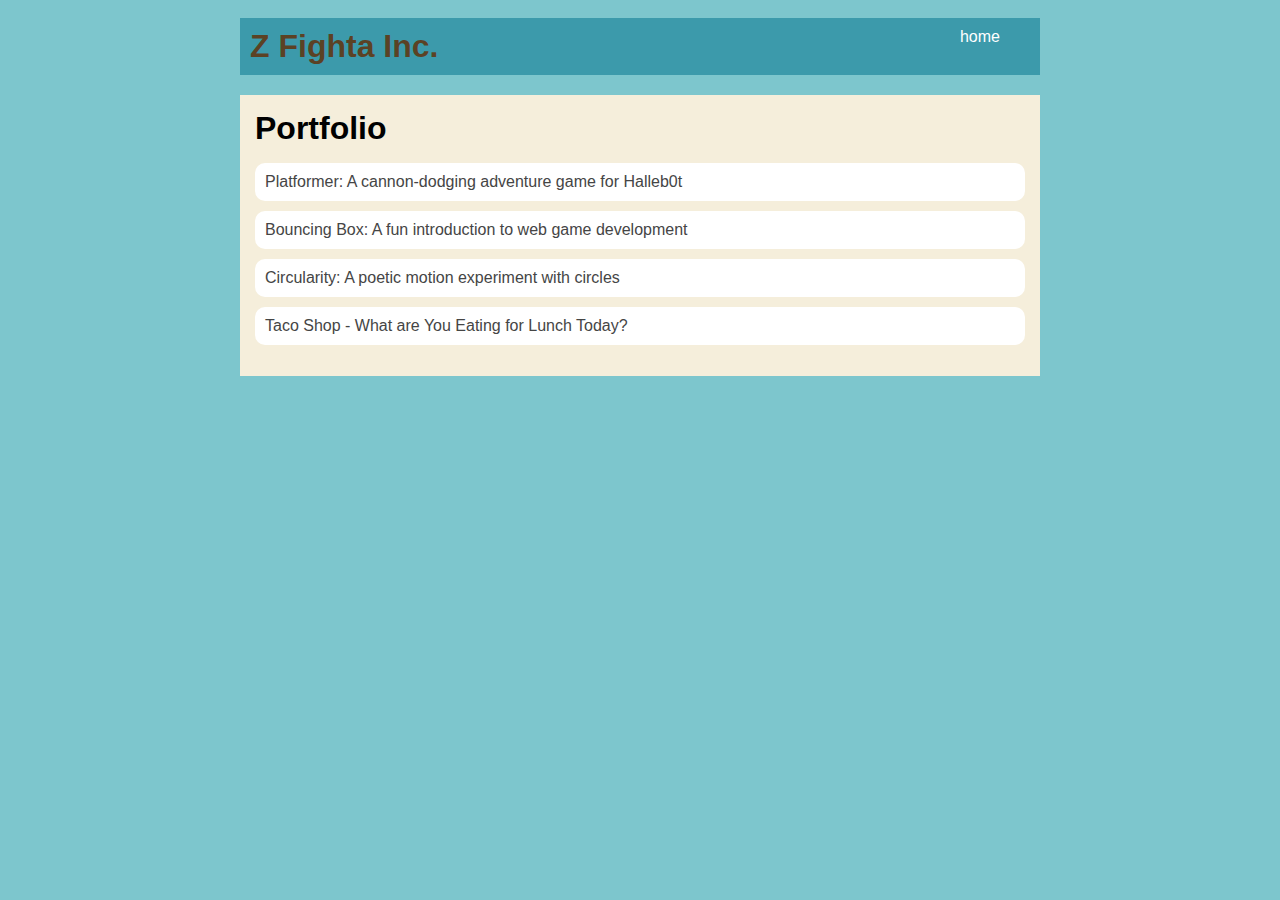
<file: portfolio.html>
<!DOCTYPE html>
<html>
  <head>
    <title>Z Fighta Inc.</title>
    <link rel="stylesheet" href="style.css"/>
  </head>

  <body>
    <!-- All content goes here -->
    <div id="all-contents">
      <nav>
        <h1>Z Fighta Inc.</h1>
        <ul id="nav-ul">
          <li class="nav-li">
            <a href="index.html">home</a>
          </li>
          <li class="nav-li">
            <a href="portfolio.html"></a>
          </li>
        </ul>
      </nav>
      <main>
        <div class="content">
          <h1>Portfolio</h1>
          <ul id="portfolio">
            <li>
              <a href="fsd-projects/platformer/"
                >Platformer: A cannon-dodging adventure game for Halleb0t</a
              >
            </li>
            <li>
              <a href="fsd-projects/bouncing-box/"
                >Bouncing Box: A fun introduction to web game development</a>
            </li>
            <li>
              <a href="fsd-projects/circularity/"
                >Circularity: A poetic motion experiment with circles</a>
            </li>
            <li><a href="fsd-projects/taco-shop/">Taco Shop - What are You Eating for Lunch Today?</a>
            </li>
          </ul>
        </div>
      </main>
    </div>
  </body>
</html>
</file>
<file: style.css>
body {
    background: rgb(125, 198, 205);
    color: rgb(45, 45, 45);
    padding: 10px;
    font-family: Arial, sans-serif;
}

#all-contents {
    max-width: 800px;
    margin: auto;
}

/* navigation menu */
nav {
    background: rgba(25, 129, 152, 0.643);
    margin: 0 auto;
    display: flex;
    padding: 10px;
    Margin-bottom: 20px;
}

h1 {
    display: flex;
    align-items: center;
    color: rgba(94, 61, 28, 0.96);
    flex: 1;
    margin: 0;
}

#nav-ul {
    list-style-type: none;
    margin: 0;
    padding: 0;
    display: flex;
}

.nav-li {
    display: inline-block;
    padding: 0 10px;
}

a {
    text-decoration: none;
    color: #fff;
}

/* main container area beneath menu */
main {
    background: rgb(245, 238, 219);
    display: flex;
    margin-top: 20px;
}

.sidebar {
    margin-right: 25px;
    padding: 10px;
}

.sidebar-img {
    width: 200px;
}

.content {
    flex: 1;
    padding: 15px;
}

/* interests section styles */
#interests {
    border: 4px silver ridge;
    padding: 8px;
    margin-top: 20px;
}

h2, h3 {
    margin: 0px;
}

/* Portfolio styles */
.content h1 {
  color: black;
}

#portfolio {
  list-style-type: none;
  padding-left: 0;
}

#portfolio li {
  background: #fff;
  padding: 10px;
  border-radius: 10px;
  margin-bottom: 10px;
}

#portfolio li:hover {
  background: #eee;
}

#portfolio a {
  text-decoration: none;
  color: #454545;
}

/* responsive web design */
@media screen and (min-width: 120px) and (max-width: 1080px) {
  main {
    height: 100ch;
    zoom: 1.5;
    display: grid;
  }

  h1 {
    font-size: 44px;
  }

  h2 {
    font-size: 42px;
  }

  h3 {
    font-size: 36px;
  }

  #all-contents {
    height: 100ch;
    margin: none;
  }

  a {
    font-size: 42px;
  }

  .sidebar {
    margin-right: 0px;
    justify-content: center;
    align-items: center;
  }

  .sidebar-img {
    width: 100%;
  }

  p,
  li {
    font-size: 24px;
  }

  .content {
    align-content: center;
    justify-content: center;
  }
}
</file>
